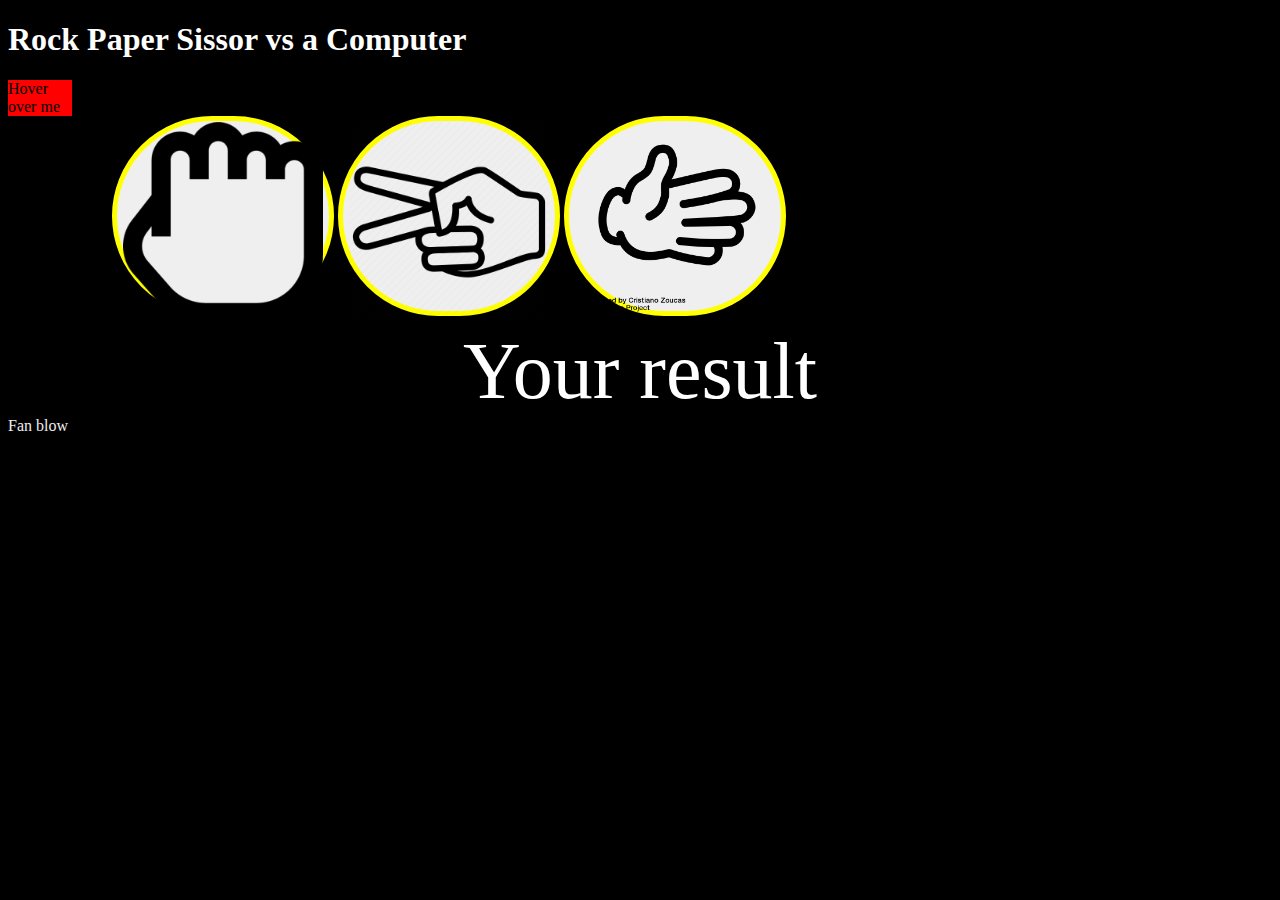
<file: index.html>
<!DOCTYPE html>
<html lang="en">
<head>
    <meta charset="UTF-8">
        <meta name="viewport" content="width=device-width, initial-scale=1.0">
        <title>Rock-Paper-Sissor</title>
        <link rel="stylesheet" href="Rock-Paper-Sissor.css"> 
    </head>
    <body>
        <h1 class="header"> Rock Paper Sissor vs a Computer</h1>
        <div class="animation"> Hover over me  </div>
        <img class="loading" src="loading.jpeg"> 

        <button class="buttons" onclick="result('rock')">  <img class="rockImage" src="rock.png"> </button>
        <button class="buttons" onclick="result('sissors')">  <img class="rockImage" src="Sissors.png"> </button>
        <button class="buttons" onclick="result('paper')">  <img class="rockImage" src="paper.png"> </button>

        <div class="result"> 
        <div class="resultInner"> Your result</div>    
        </div>

      <div class="fan"> 

        Fan blow
      </div>

        

        
    </body>


<script src="Rock-Paper-Sissor.js"></script>

</html>
</file>
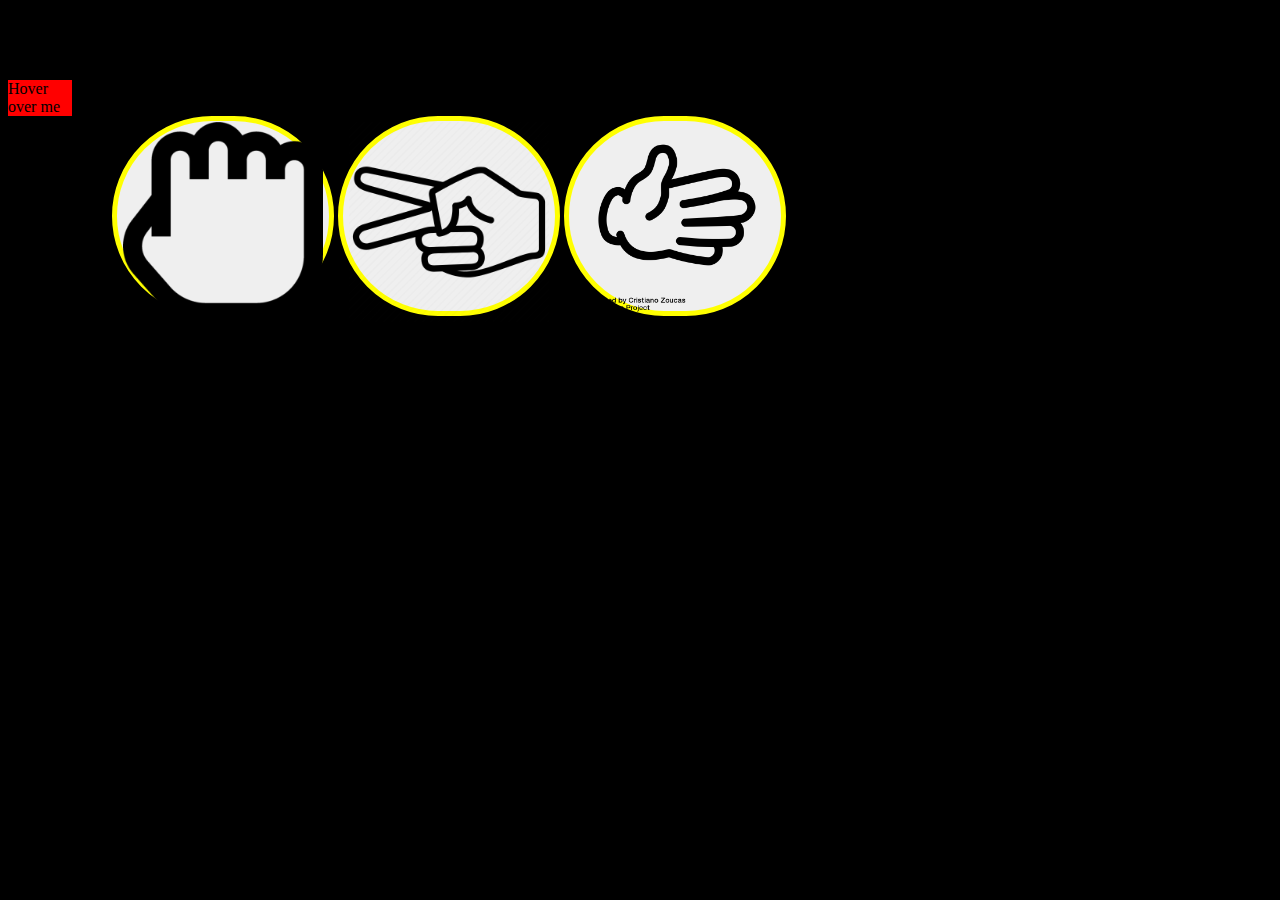
<file: Rock-Paper-Sissor.html>
<!DOCTYPE html>
<html lang="en">
<head>
    <meta charset="UTF-8">
        <meta name="viewport" content="width=device-width, initial-scale=1.0">
        <title>Rock-Paper-Sissor</title>
        <link rel="stylesheet" href="Rock-Paper-Sissor.css"> 
    </head>
    <body>
        <h1> Rock Paper Sissor vs a Computer</h1>
        <div class="animation"> Hover over me  </div>
        <img class="loading" src="loading.jpeg"> 

        <button class="buttons" onclick="result('rock')">  <img class="rockImage" src="rock.png"> </button>
        <button class="buttons" onclick="result('sissors')">  <img class="rockImage" src="Sissors.png"> </button>
        <button class="buttons" onclick="result('paper')">  <img class="rockImage" src="paper.png"> </button>

        <div class="result">  </div>

        

        
    </body>


<script src="Rock-Paper-Sissor.js"></script>

</html>
</file>
<file: Rock-Paper-Sissor.css>
@keyframes spin {
    from {
        transform : rotate(odeg);
    }

    to {
        transform: rotate(360deg)
    }
}

body {
    background-color: black;
}
.header {
    color:white;
}

@keyframes slideBounce {
  0% {
    transform: translateX(0px);
  }

  50% {
    transform:translateX(calc(100vw - 4rem));
  }

  100% {
    transform: translateX(0px);
  }
}

.rockImage {
    width :200px
}

.buttons {
    height: 200px;
    border-radius: 100px;
    border-style: solid;
    border-width: 5px;
    border-color: yellow;
    cursor :pointer;
    display:inline-block;

}

.buttons:hover {
    border-color: red;
}

.loading {
    height: 100px;
    animation: spin 1s linear 0s infinite running;
}

.animation{
    background-color: red;
    width : 4rem;
    display:relative;
    animation: slideBounce 10s linear 0s infinite running;
}

.animation:hover {
    animation-play-state: paused;
}

.result {
    display:flex;
    flex-direction: row;
    justify-content: center;
    color:white;
}

.resultInner {
    font-size: 5rem;
}

.fan {
    color:hsl(0, 0%, 93%)
}
</file>
